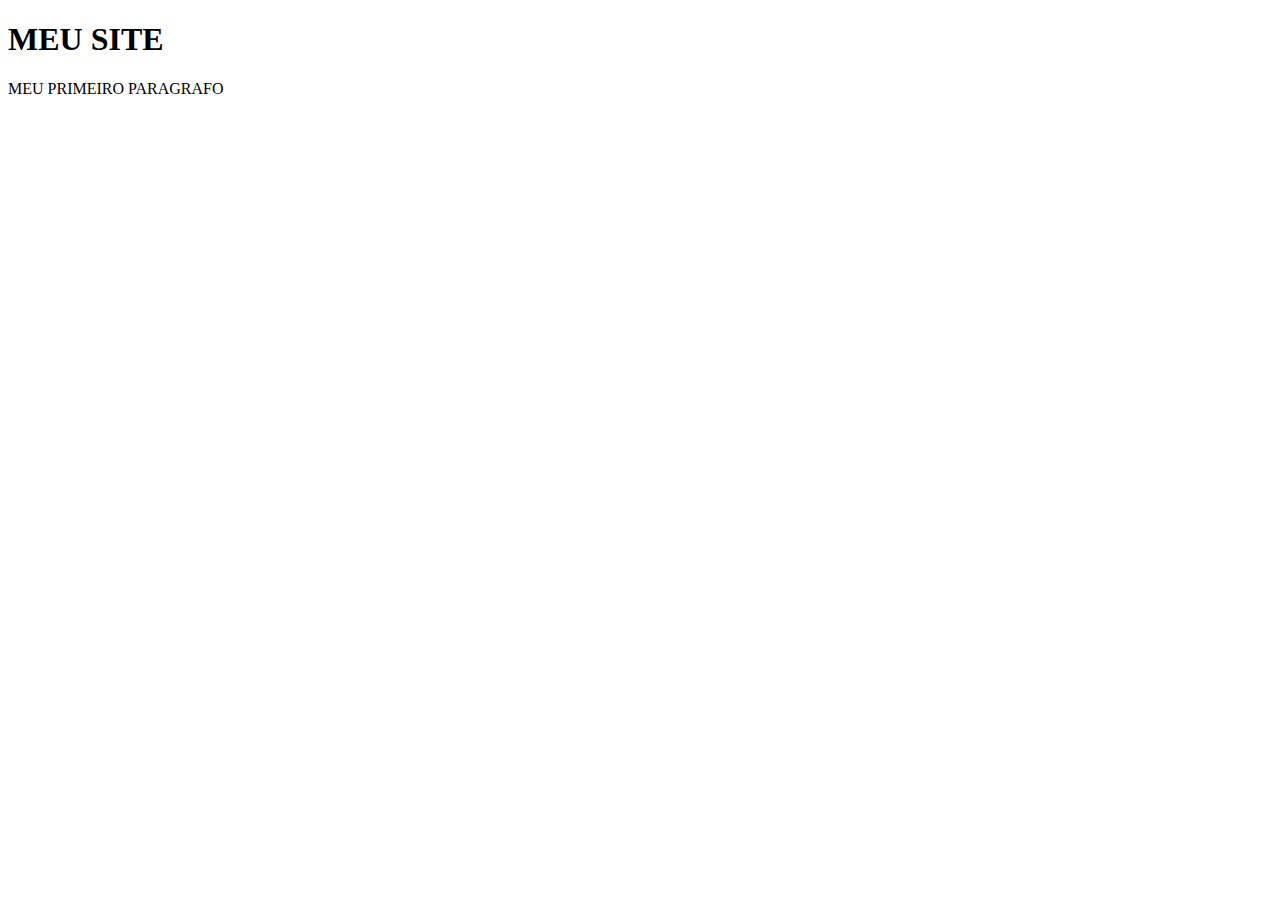
<file: index.html>
<!DOCTYPE html>
<html lang="PT-BR">
<head>
    <meta charset="UTF-8">
    <meta name="viewport" content="width=device-width, initial-scale=1.0">
    <title>TIMAO</title>
</head>
<body>
        <h1>MEU SITE</h1>
        <P>MEU PRIMEIRO PARAGRAFO</P>
</body>
</html>
</file>
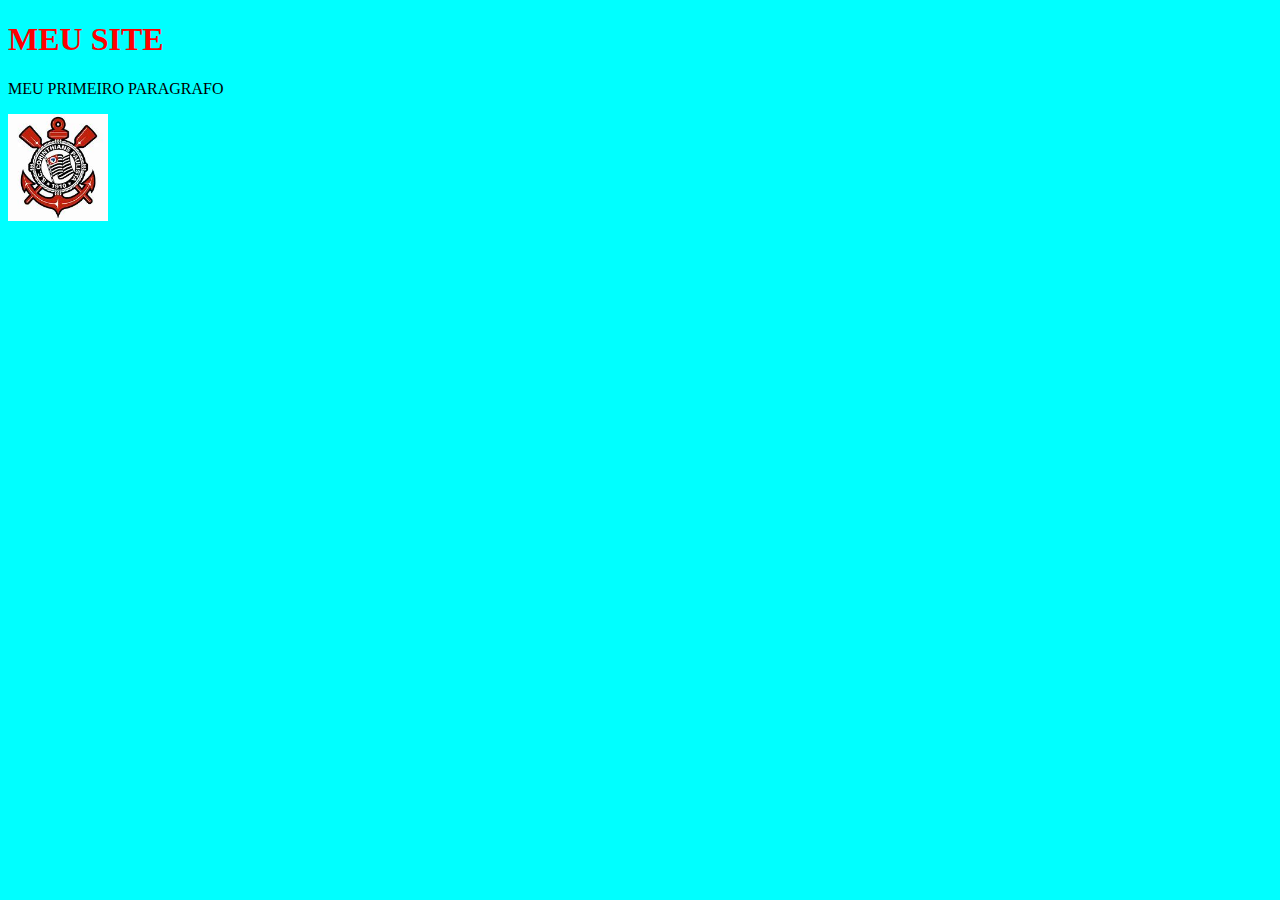
<file: Aula 1/index.html>
<!DOCTYPE html>
<html lang="PT-BR">
<head>
    <meta charset="UTF-8">
    <meta name="viewport" content="width=device-width, initial-scale=1.0">
    <title>TIMAO</title>
    <link rel="shortcut icon" href="assets/favicon.ico" type="image/x-icon">
    <link rel="stylesheet" href="assets/style.css">
</head>
<body>
        <h1>MEU SITE</h1>
        <P>MEU PRIMEIRO PARAGRAFO</P>
        <img width="100px" src="assets/OIP.jpg" alt="">
         
</body>
</html>
</file>
<file: Aula 1/assets/style.css>
body {
    background-color: aqua;
}
h1 {
    color: red;
    font-size: ;
}
</file>
